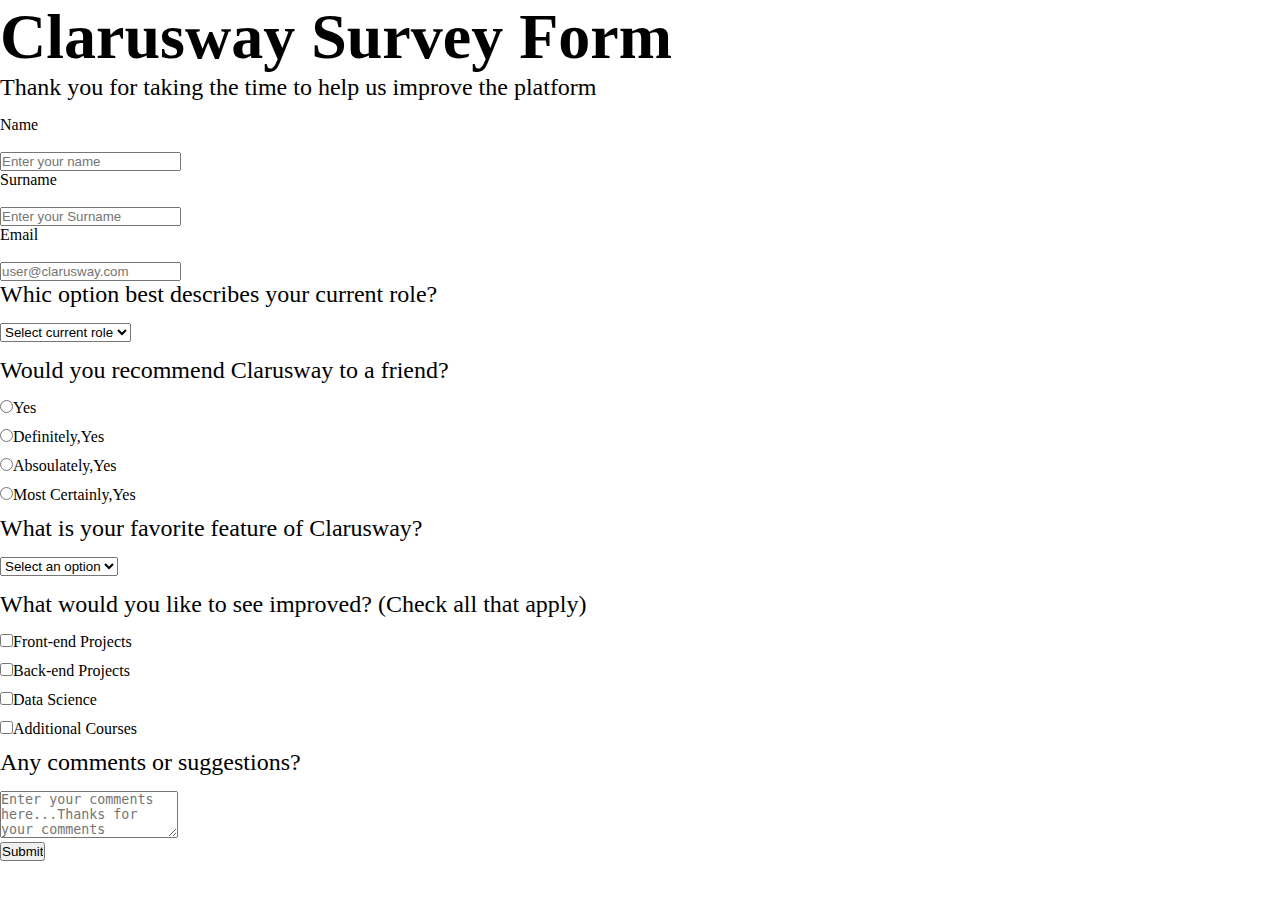
<file: index.html>
<!DOCTYPE html>
<html lang="en">
<head>
    <meta charset="UTF-8">
    <meta http-equiv="X-UA-Compatible" content="IE=edge">
    <meta name="viewport" content="width=device-width, initial-scale=1.0">
    <title>Clarusway-Survey</title>
    <link rel="stylesheet" href="survey.css">

</head>
<body>
    <h1 id="header1">Clarusway Survey Form</h1>
    <p class="p1">Thank you for taking the time to help us improve the platform</p> 

    <div>
    Name <br> <br> <input type="text" name="name" placeholder="Enter your name"><br>
    Surname <br> <br> <input type="text" name="surname" placeholder="Enter your Surname"><br>
    Email <br> <br> <input type="email" name="email" placeholder="user@clarusway.com"><br>
    </div>

    <div class="select">
        <p class="p1">Whic option best describes your current role?</p> 
        <select name="Role" id="Role" ">
            <option value="none" selected disabled hidden>Select current role</option>
            <option value="student">Student</option>
            <option value="teacher">Teacher</option>
            <option value="fulltimejob">Full Time Job</option>
            <option value="parttimejob">Part Time Job</option>
            <option value="fulltimelearner">Full Time Learner</option>
            <option value="prefernottosay">Prefer Not To Say</option>
            
        </select> 
    </div>

    <div>
        <p class="p1">Would you recommend Clarusway to a friend?</p>
        <input class="check" type="radio" name="yes" value="yes">Yes <br>
        <input class="check" type="radio" name="definitelyyes" value="yes">Definitely,Yes <br>
        <input class="check" type="radio" name="absoulatelyyes" value="yes">Absoulately,Yes <br>
        <input class="check" type="radio" name="mostcertainlyyes" value="yes">Most Certainly,Yes <br>
    </div>
    
    <div class="select">
        <p class="p1">What is your favorite feature of Clarusway?</p>
        <select name="favourite-feature" id="favourite-feature">
            <option value="none" selected disabled hidden>Select an option</option>
            <option value="courses">Courses</option>
            <option value="projects">Projects</option>
            <option value="community">Community</option>
            <option value="mentors">Mentors</option>
        </select>
    </div>

    <div >
        <p class="p1">What would you like to see improved? (Check all that apply)</p>
        <input class="check" type="checkbox" name="frontend" id="frontend">Front-end Projects <br>
        <input class="check" type="checkbox" name="backend" id="backend">Back-end Projects <br>
        <input class="check" type="checkbox" name="datascience" id="datascience">Data Science <br>
        <input class="check" type="checkbox" name="additional" id="additional">Additional Courses <br>
    </div>
    
    <div>
        <p class="p1">Any comments or suggestions?</p>
        <textarea name="comment" id="comment" cols="20" rows="3"placeholder="Enter your comments here...Thanks for your comments"></textarea>
    </div>

    <input type="submit">


</body>
</html>
</file>
<file: survey.css>
*{
    margin: 0;
    padding: 0;
    box-sizing: border-box;
}
#header1{
    font-size: 4rem;
}
.p1{
    font-size: 1.5rem;
    margin-bottom: 15px;
}
.select{
    margin-bottom: 15px;
}
.check{
    margin-bottom: 15px;
}
</file>
